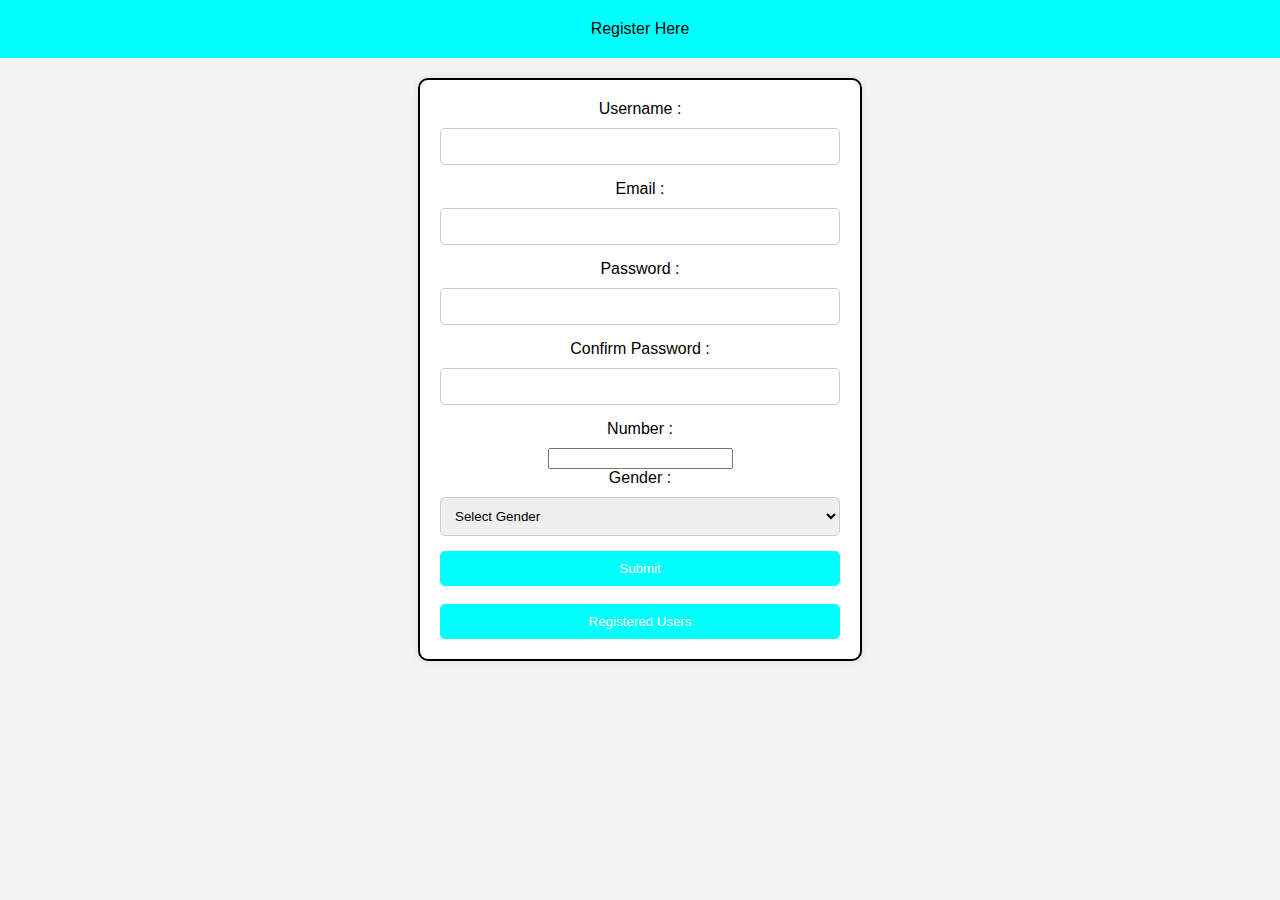
<file: local_storage/index.html>
<!DOCTYPE html>
<html lang="en">
<head>
    <meta charset="UTF-8">
    <meta name="viewport" content="width=device-width, initial-scale=1.0">
    <title>Document</title>
    <style>
        body {
            font-family: Arial, sans-serif;
            background-color: #f4f4f4;
            margin: 0;
            padding: 0;
        }
        .header {
            background-color: aqua;
            text-align: center;
            padding: 20px 0;
            margin-bottom: 20px;
        }
        form {
            display: flex;
            flex-direction: column;
            padding: 20px;
            align-items: center;
            border: 2px solid black;
            margin: auto;
            max-width: 400px;
            background-color: #fff;
            border-radius: 10px;
            box-shadow: 0 0 10px rgba(0, 0, 0, 0.1);
        }
        label {
            margin-bottom: 10px;
        }
        input[type="text"],
        input[type="email"],
        input[type="password"],
        input[type="number"],
        select {
            width: 100%;
            padding: 10px;
            margin-bottom: 15px;
            border: 1px solid #ccc;
            border-radius: 5px;
            box-sizing: border-box;
        }
        button {
            width: 100%;
            padding: 10px;
            background-color: aqua;
            color: #fff;
            border: none;
            border-radius: 5px;
            cursor: pointer;
            transition: background-color 0.3s;
        }
        button:hover {
            background-color: #00bcd4;
        }
    </style>
</head>
<body>

    <div class="header">Register Here</div>

    <form id="inputform">

        <label for="username">Username :</label>
        <input type="text" name="username" id="username" required>

        <label for="email">Email :</label>
        <input type="email" name="email" id="email" required>

        <label for="password">Password :</label>
        <input type="password" id="password" name="password" required>

        <label for="confirm_password">Confirm Password :</label>
        <input type="password" id="confirm_password" name="confirm_password" required>

        <label for="phnumber">Number :</label>
        <input type="tel" id="phnumber" name="phnumber" required>

        <label for="gender">Gender :</label>
        <select id="gender" name="gender" required>
            <option value="">Select Gender</option>
            <option value="male">Male</option>
            <option value="female">Female</option>
            <option value="other">Other</option>
        </select>

        <button type="submit">Submit</button> <br>
        <button id="viewlist">Registered Users</button>
        
    </form>

    
    <script src="script.js"></script>
    
</body>
</html>
</file>
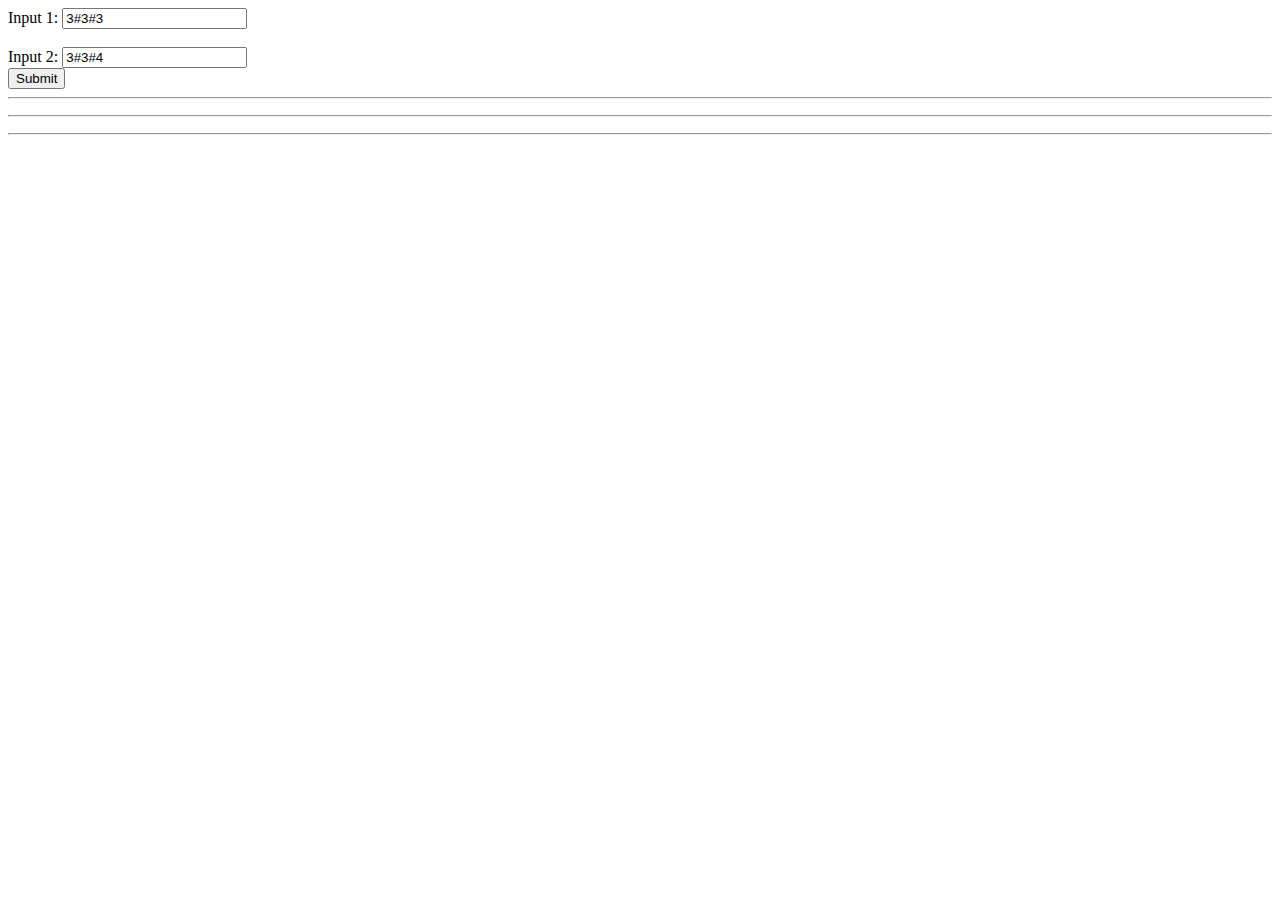
<file: table/index.html>
<!DOCTYPE html>
<html lang="en">
<head>
    <meta charset="UTF-8">
    <meta name="viewport" content="width=device-width, initial-scale=1.0">
    <title>Document</title>
</head>
<body>
    <form id="inputform">
        <label for="input1">Input 1:</label>
        <input type="text"  name="input1" value="3#3#3"><br><br>

        <label for="input2">Input 2:</label>
        <input type="text" name="input2" value="3#3#4"><br>

        <button>Submit</button>

        
    </form>
    <hr>
    <table id="table1"></table><hr>
    <table id="table2"></table><hr>
    <table id="table3"></table>

    <script>

        const form=document.getElementById("inputform");

        function createtable(input){
            var {rows,columns,start}=input.map(Number);

            const table=[];

            for(let i=0;i<rows;i++){
                const row=[];
                for(let j=0;j<columns;j++){
                    row.push((i+1)*(j+start));
                }

                table.push(row);
            }

            return table;

            
        }

        // function displaytable(table,id){
        //     const tableoutput=document.getElementById(id);
        //     tableoutput.innerHTML=table.map(row=>`<tr>${row.map(cell=> `<td>${cell}</td>`).join('')}</tr>`).join('');
            
        // }
        function displaytable(table, id) {
        const tableoutput = document.getElementById(id);
        tableoutput.innerHTML = table.map(row => `<tr>${row.map(cell => `<td>${cell}</td>`).join('')}</tr>`).join('');
        }


        function multiplytable(table1,table2){
            return table1.map((row,rowIndex)=>
                row.map((cell,colIndex) =>
            cell !== table2[rowIndex][colIndex] ? cell* table2[rowIndex][colIndex] :cell))
        }

        form.addEventListener("submit",function(event){

            event.preventDefault();

            const input1=form.input1.value.split("#");
            const input2=form.input2.value.split("#");

            const table1=createtable(input1);
            const table2=createtable(input2);
            const table3=multiplytable(table1,table2);

            displaytable(table1,"table1");
            displaytable(table2,"table2");
            displaytable(table3,"table3");
        })
    </script>
</body>
</html>
</file>
